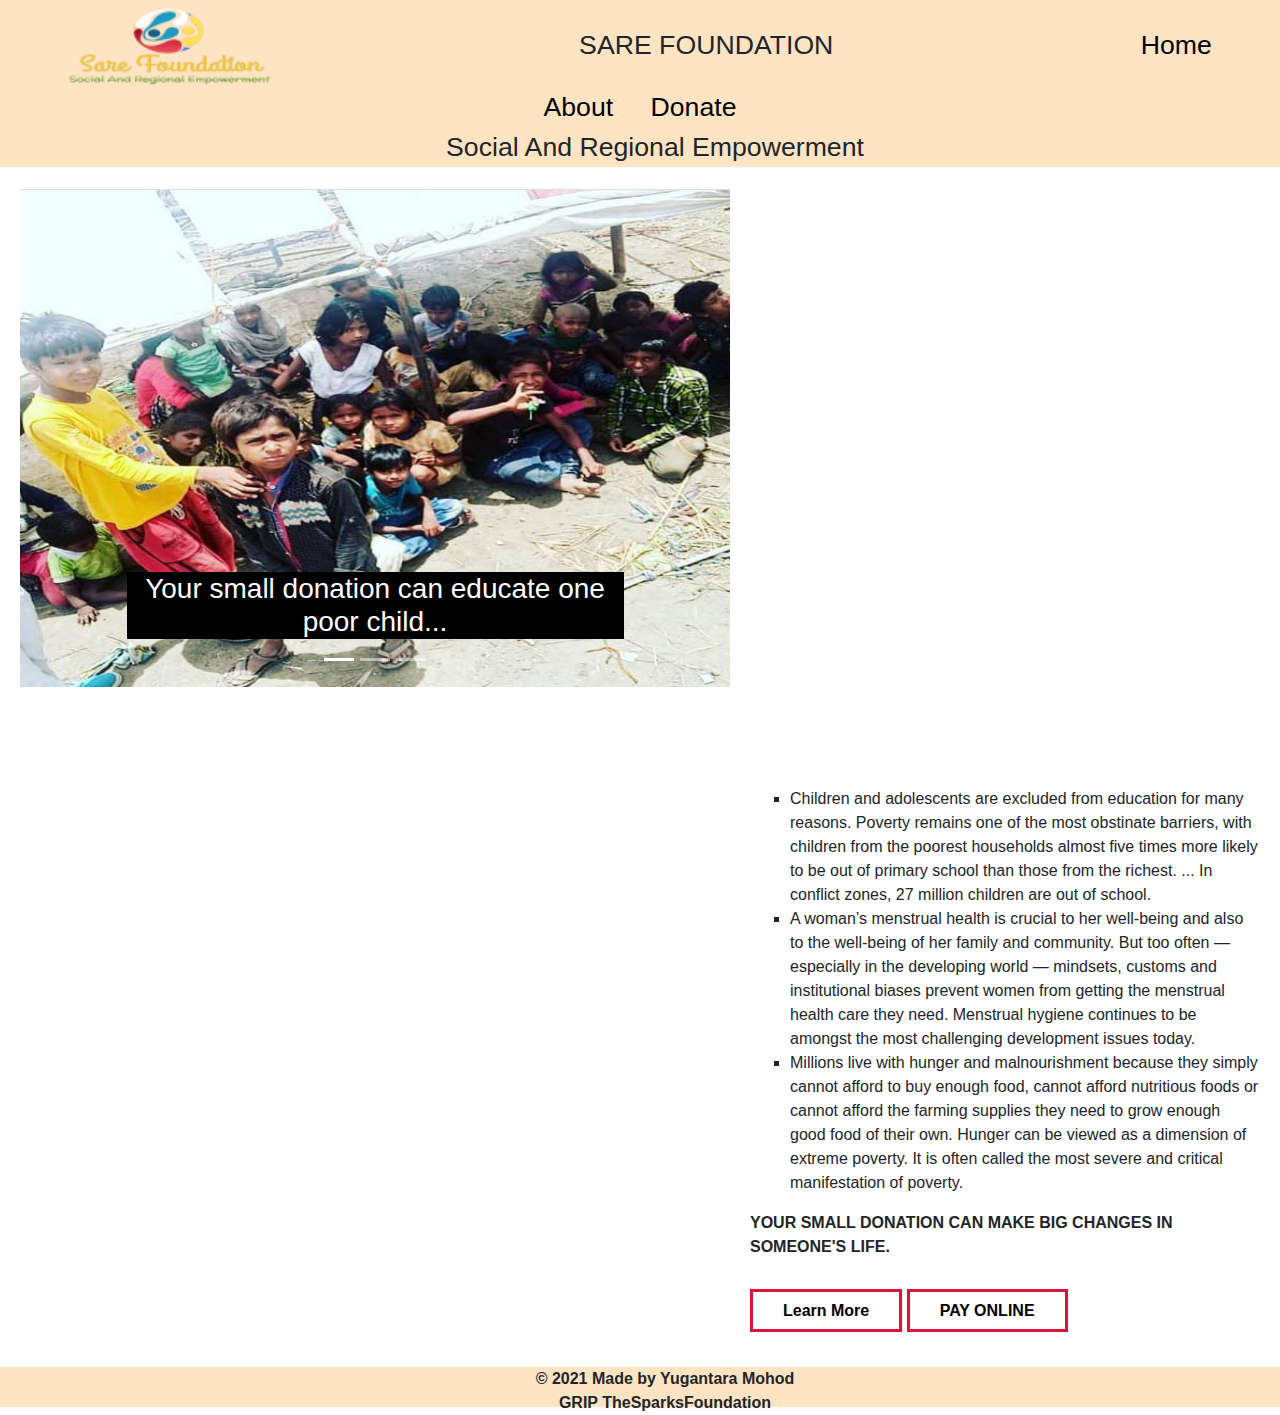
<file: index.html>
<!DOCTYPE html>
<html>

<head>
    <title>GRIP Task #3</title>
    <meta name="viewport" content="width=device-width, initial-scale=1.0">
    <link rel="stylesheet" type="text/css" href="styles.css">
    <link rel="stylesheet" href="https://maxcdn.bootstrapcdn.com/bootstrap/4.5.2/css/bootstrap.min.css">
    <script src="https://ajax.googleapis.com/ajax/libs/jquery/3.5.1/jquery.min.js"></script>
    <script src="https://cdnjs.cloudflare.com/ajax/libs/popper.js/1.16.0/umd/popper.min.js"></script>
    <script src="https://maxcdn.bootstrapcdn.com/bootstrap/4.5.2/js/bootstrap.min.js"></script>
    <style>
        /* Make the image fully responsive */
        .carousel-inner img {
            max-width: 750px;
            max-height: 550px;
        }
    </style>
</head>

<body>
    <div id="headerArea"><img src="logo1.png" style="height: 80px; padding-right: 300px;"> SARE FOUNDATION <a
            href="index.html" style="padding-left: 300px;">Home</a><a href="about.html"> About</a>
        <a
            href="https://razorpay.com/payment-button/pl_HlZPswWfYAM00T/view/?utm_source=payment_button&utm_medium=button&utm_campaign=payment_button/">Donate</a><br>Social
        And Regional Empowerment
    </div>
    </div>
    <div class="Slideshow">
        <div id="demo" class="carousel slide" data-ride="carousel">
            <ul class="carousel-indicators">
                <li data-target="#demo" data-slide-to="0" class="active"></li>
                <li data-target="#demo" data-slide-to="1"></li>
                <li data-target="#demo" data-slide-to="2"></li>
            </ul>
            <div class="carousel-inner">
                <div class="carousel-item active">
                    <img src="children.jpeg" alt="Children" width="750px" height="500px">
                    <div class="carousel-caption">
                        <h3 style="background-color: black;">Your small donation can educate one poor child...</h3>
                    </div>
                </div>
                <div class="carousel-item">
                    <img src="women.jpeg" alt="Women" width="750px" height="750px">
                    <div class="carousel-caption">
                        <h4 style="background-color: black;">Your small donation can buy sanitary pads to a woman who
                            can't afford it...</h4>
                    </div>
                </div>
                <div class="carousel-item">
                    <img src="food.jpg" alt="people">
                    <div class="carousel-caption">
                        <h4 style="background-color: black;">Your small donation can provide food to hungry people...
                        </h4>
                    </div>
                </div>
            </div>
            <a class="carousel-control-prev" href="#demo" data-slide="prev">
                <span class="carousel-control-prev-icon"></span>
            </a>
            <a class="carousel-control-next" href="#demo" data-slide="next">
                <span class="carousel-control-next-icon"></span>
            </a>
        </div>
    </div>
    <div id="textArea">
        <ul style="list-style-type: square;">
            <li>Children and adolescents are excluded from education for many reasons. Poverty remains one of the most
                obstinate barriers, with children from the poorest households almost five times more likely to be out of
                primary school than those from the richest. ... In conflict zones, 27 million children are out of
                school.</li>
            <li>A woman’s menstrual health is crucial to her well-being and also to the well-being of her family and
                community. But too often — especially in the developing world — mindsets, customs and institutional
                biases prevent women from getting the menstrual health care they need. Menstrual hygiene continues to be
                amongst the most challenging development issues today.</li>
            <li>Millions live with hunger and malnourishment because they simply cannot afford to buy enough food,
                cannot afford nutritious foods or cannot afford the farming supplies they need to grow enough good food
                of their own. Hunger can be viewed as a dimension of extreme poverty. It is often called the most severe
                and critical manifestation of poverty.</li>
        </ul>
        <p style="font-weight: bold;">YOUR SMALL DONATION CAN MAKE BIG CHANGES IN SOMEONE'S LIFE.</p>
        <br>
        <p>
            <a href="http://sarefoundation.in/">Learn More</a>
            <a
                href="https://razorpay.com/payment-button/pl_HlZPswWfYAM00T/view/?utm_source=payment_button&utm_medium=button&utm_campaign=payment_button/">PAY
                ONLINE</a>
        </p>
        </p>
    </div>
    <div class="clear"></div>
    <div id="footerArea">© 2021 Made by Yugantara Mohod<br>GRIP TheSparksFoundation</div>
</body>

</html>
</file>
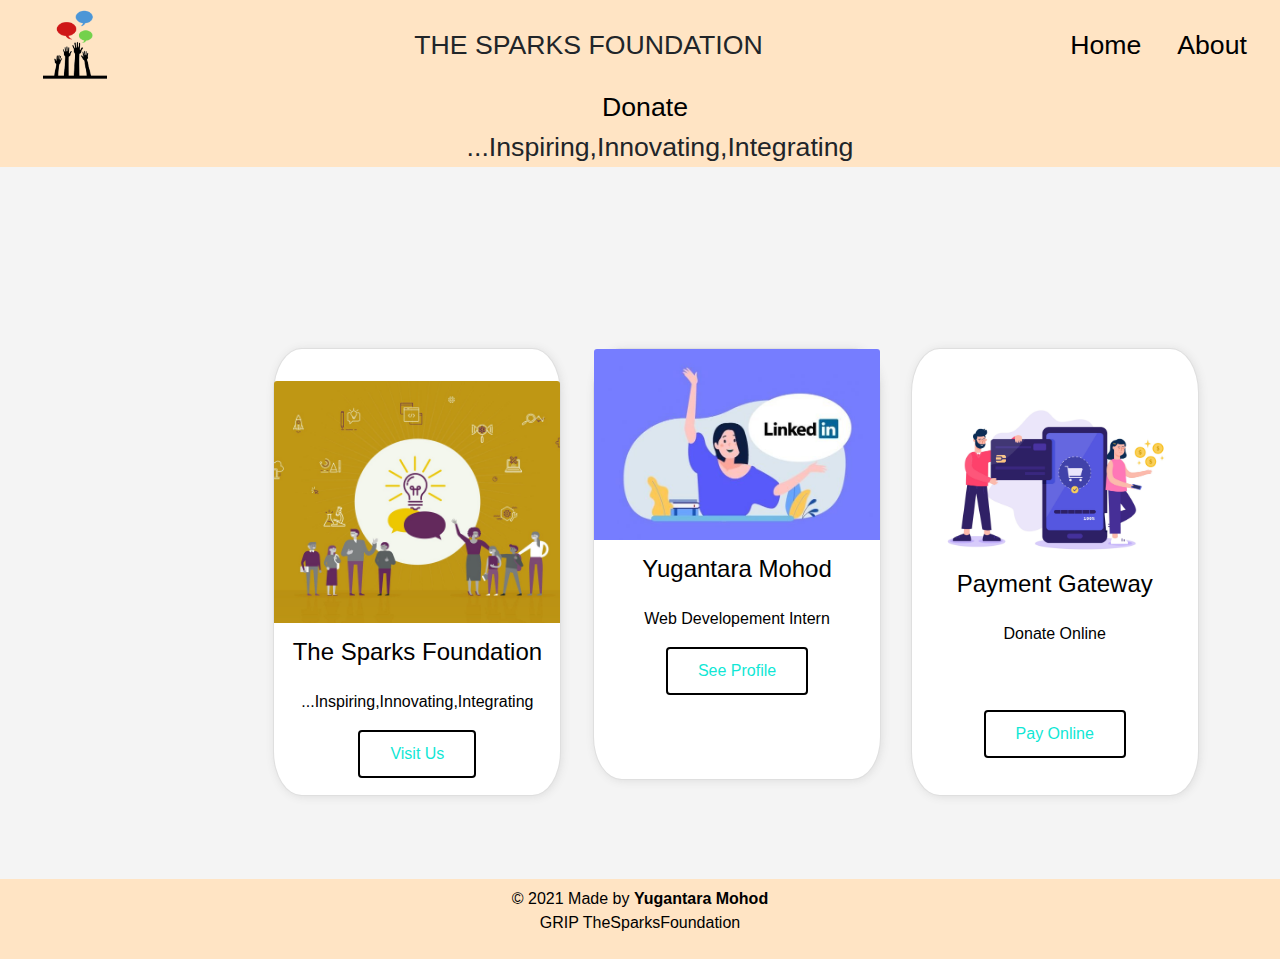
<file: about.html>
<!DOCTYPE html>
<html lang="en">

<head>
    <meta charset="UTF-8">
    <meta http-equiv="X-UA-Compatible" content="IE=edge">
    <meta name="viewport" content="width=device-width, initial-scale=1.0">
    <title>Payment Gateway System</title>
    <meta charset="utf-8">
    <meta name="viewport" content="width=device-width, initial-scale=1">
    <link rel="stylesheet" href="https://maxcdn.bootstrapcdn.com/bootstrap/4.5.2/css/bootstrap.min.css">
    <link rel="stylesheet" href="about.css">
    <link rel="preconnect" href="https://fonts.gstatic.com">
    <link
        href="https://fonts.googleapis.com/css2?family=Montserrat:ital,wght@0,100;0,200;0,300;0,400;0,500;0,600;0,700;0,800;0,900;1,100;1,200;1,300;1,400;1,500;1,600;1,700;1,800;1,900&display=swap"
        rel="stylesheet">
    <link href="https://fonts.googleapis.com/css2?family=Noto+Sans+JP&display=swap" rel="stylesheet">
</head>

<body style="background-color: #f4f4f4;"></body>

<body>
    <div id="headerArea"><img src="logo_small.png" style="height: 80px; padding-right: 300px;"> THE SPARKS FOUNDATION <a
            href="index.html" style="padding-left: 300px;">Home</a><a href="about.html"> About
        </a>
        <a
            href="https://razorpay.com/payment-button/pl_HlZPswWfYAM00T/view/?utm_source=payment_button&utm_medium=button&utm_campaign=payment_button/">Donate</a><br>...Inspiring,Innovating,Integrating
    </div>
    </div>
    <br>
    <div class="container">
        <div class="row">
            <div class="card-group">
                <div class="col-md-4">
                    <div class="card text-center" style="width: 18rem; height: 28rem;">
                        <img class="card-img-top" src="spark.png" alt="Card image" style="margin-top: 2rem;" />
                        <div class="card-body">
                            <header>
                                <h4 class="card-title">The Sparks Foundation</h4>
                                <p class="card-text">...Inspiring,Innovating,Integrating</p>
                                <a href="https://internship.thesparksfoundation.info/" class="btn" target="_blank">Visit
                                    Us</a>
                        </div>
                    </div>
                </div>
                <div class="col-md-4">
                    <div class="card text-center"
                        style="width: 18rem; height: 27rem; margin-right: 1px;margin-left: 1px">
                        <img class="card-img-top" src="pro.png" alt="Card image" />
                        <div class="card-body">
                            <h4 class="card-title">Yugantara Mohod</h4>
                            <p class="card-text">Web Developement Intern</p>
                            <a href="https://www.linkedin.com/in/yugantara-mohod-b41b55208" class="btn"
                                target="_blank">See Profile</a>
                        </div>
                    </div>
                </div>
                <div class="col-md-4">
                    <div class="card text-center" style="width: 18rem; height: 28rem;">
                        <img class="card-img-top" src="pay.png" alt="Card image" style="margin-top: 3rem;" />
                        <div class="card-body">
                            <h4 class="card-title">Payment Gateway</h4>
                            <p class="card-text">Donate Online</p>
                            <br> <br>
                            <a href="https://razorpay.com/payment-button/pl_HlZPswWfYAM00T/view/?utm_source=payment_button&utm_medium=button&utm_campaign=payment_button/"
                                class="btn" target="_blank">Pay Online</a>
                            </header>
                        </div>
                    </div>
                </div>
            </div>
        </div>
    </div>
    <br>
</body>

</html>
<footer class="text-center mt-4 py-2">
    <p>&copy 2021 Made by <b>Yugantara Mohod</b><br>GRIP TheSparksFoundation</p>
</footer>
</file>
<file: styles.css>
#headerArea {
    width: 100%;
    background-color: bisque;
    padding-left: 30px;
    padding-top: 7px;
    float: left;
    text-align: center;
    font-family: Impact, Haettenschweiler, 'Arial Narrow Bold', sans-serif;
    font-size: 20pt;
}

#headerArea a {
    
    color: black;
    text-align: right;
    padding-right: 30px;
    text-decoration: none;
}

#headerArea a:hover {
    text-decoration: none;
    color: crimson;
}

#textArea {
    width: 550px;
    min-height: 600px;
    float: right;
    padding: 20px;
}


#footerArea {
    font-weight: bold;
    width: 100%;
    height: 40px;
    background-color: bisque;
    padding-left: 50px;
    text-align: center;
}

.clear {
    clear: both;
}

body {
    font-family: 'Lucida Sans', 'Lucida Sans Regular', 'Lucida Grande', 'Lucida Sans Unicode', Geneva, Verdana, sans-serif;
}

h1 {
    font-family: 'Lucida Sans', 'Lucida Sans Regular', 'Lucida Grande', 'Lucida Sans Unicode', Geneva, Verdana, sans-serif;
    font-weight: bold;
}
.Slideshow {
    width: 750px;
    min-height: 600px;
    float: left;
    padding: 20px;
}
p a{
    font-weight: bold;
    border: 3px solid crimson;
    padding: 10px 30px;
    color: black;
    text-decoration: none;
    transition: 0.6s ease;
}
p a:hover{
    
    background-color: black;
    color: white;
    transition: 0.6s ease;
}

/* Make the image fully responsive */
.carousel-inner img {
    max-width: 750px;
    max-height: 550px;
}
</file>
<file: about.css>
*{
    margin: 0; 
    padding: 0;
    box-sizing: border-box;
}

.carousel-inner img {
   width: 100%;
   height: 80vh;
}
    
.nav{
   color: white;
}

.screen-body-item {
 text-align: center;
}
button,input {
 font-family: 'Montserrat', sans-serif;
 font-weight: 700;
 letter-spacing: 1.4px;
}
.img-fluid{
   height: 40vh !important;
}

button,input {
 font-family: 'Montserrat', sans-serif;
 font-weight: 700;
 letter-spacing: 1.4px;
}

button,input {
 font-family: 'Montserrat', sans-serif;
 font-weight: 700;
 letter-spacing: 1.4px;
}
.background {
 width: 100%;
 display: flex;
 font-family: 'Montserrat', sans-serif;
}
   
.container {
    flex: 0 1 700px;
    width: 100%;
    margin: auto;
    padding: 10px;
    position: absolute;
    top:25%;
    left: 13%;
}

*{
    padding: 0; 
    margin: 0; 
    box-sizing: 
    border-box;
}

.container{
    width: 100%;
    height: 70vh;
    color: rgb(0, 0, 0);
    background: transparent;
    display: flex;
    justify-content: center;
    align-items: center;
    margin-top: 2rem;
    margin-bottom: 2rem;
}

.card{
    flex-basis: 20%;
    background-color: white;
    border-radius: 10%; 
    box-shadow: 1px 1px 8px rgb(222, 222, 222, 100);
    margin-top: 2rem;
    margin-bottom: 2rem;
}

.card-title{
    width: 100%;
    height: 40px;
    background-size: cover;
}

.card-body{
    padding: 15px;
}

h2{
    margin: 10px;
}

.button{
    position: absolute;
    top:45%;
    left:38%;
    transform: translate(-50%-50%);
}

.btn{
    color: rgb(17, 231, 213);
    border: 2px solid  rgb(0, 0, 0);
    padding: 10px 30px;
    color: solid rgb(17, 231, 213);
    text-decoration: none;
    transition: 0.6s ease;
}

.btn:hover{
    background-color: rgb(0, 0, 0);
    color: rgb(255, 255, 255);
    transition: 0.6s ease;
}

.card:hover {
    transform: scale(1.05);
    box-shadow: 0 0 50px -10px rgba(255, 255, 255, 0.86);
}
#headerArea {
    width: 100%;
    background-color: bisque;
    padding-left: 40px;
    padding-top: 7px;
    float: left;
    text-align: center;
    font-family: Impact, Haettenschweiler, 'Arial Narrow Bold', sans-serif;
    font-size: 20pt;
}

#headerArea a {
    color: black;
    text-align: right;
    padding-right: 30px;
    text-decoration: none;
}

#headerArea a:hover {
    text-decoration: none;
    color: crimson;
}

footer{
   background-color:bisque!important;
   color: black;
   text-align: center;
   position: absolute;
   top: 95%;
   width: 100%;
}

footer.py2{
   margin-bottom: 3rem;
}
</file>
